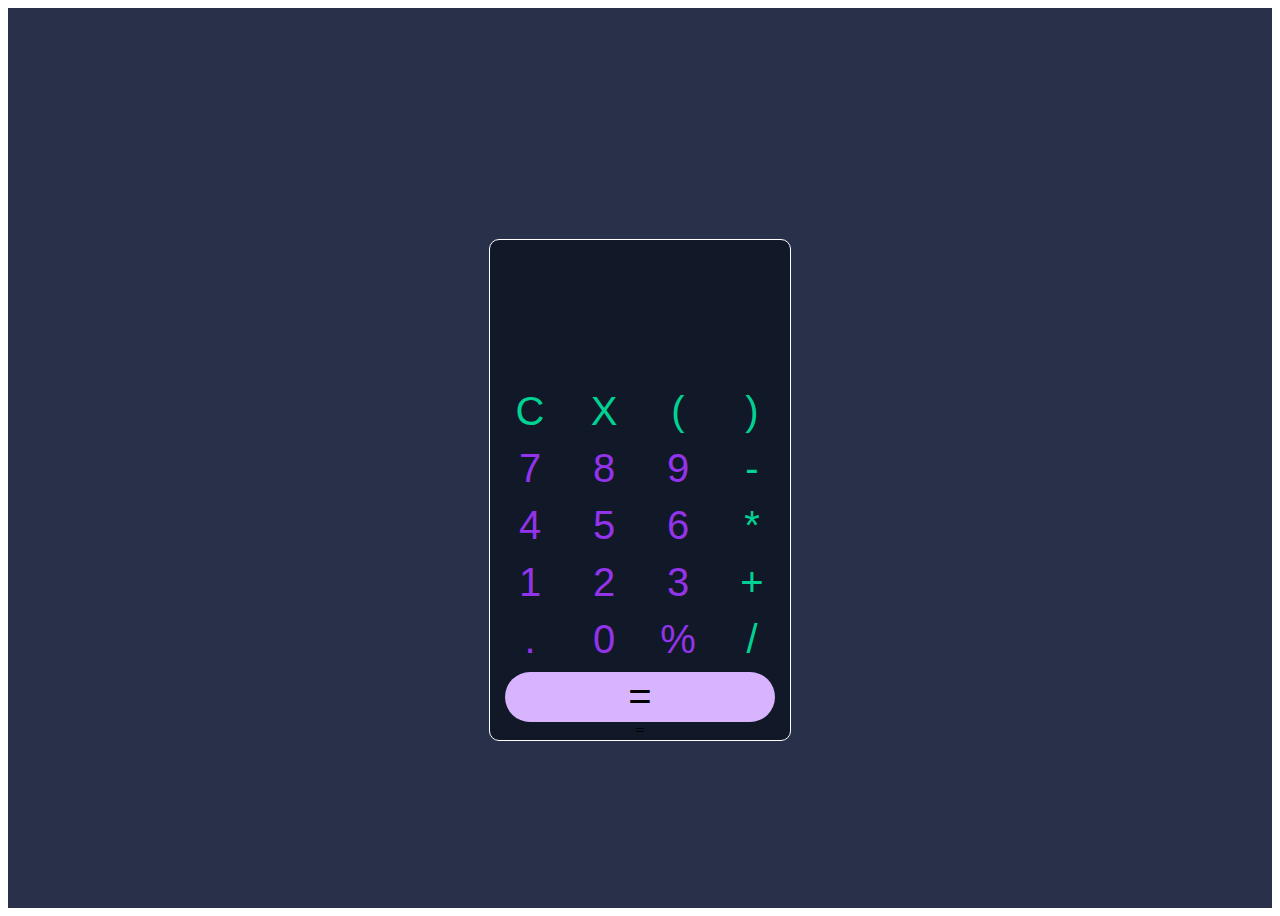
<file: index.html>
<!DOCTYPE html>
<html lang="en">

<head>
  <meta charset="UTF-8">
  <meta name="viewport" content="width=device-width, initial-scale=1.0">
  <title>Document</title>
  <link rel="stylesheet" href="style.css">

</head>

<body>
  <div class="contain .gradient-background">

    <div class="cal">
      <!-- The "readonly" attribute disables direct keyboard input, 
     but the value can still be updated via JavaScript.
     (Keyboard input is already handled by JavaScript, so no need for manual input in the input field) -->
      <input class="in" readonly>
      <div class="NUMBER">
        <button class="key operator">C</button>
        <button class="key operator">X</button>
        <button class="key operator">(</button>
        <button class="key operator">)</button>
        <button class="key ">7</button>
        <button class="key">8</button>
        <button class="key">9</button>
        <button class="key operator">-</button>

        <button class="key">4</button>
        <button class="key">5</button>
        <button class="key">6</button>
        <button class="key operator">*</button> <button class="key">1</button>
        <button class="key">2</button>
        <button class="key">3</button>
        <button class="key operator">+</button>
        <button class="key " style="text-align:center;">.</button>
        <button class="key">0</button>
        <button class="key">%</button>
        <button class="key operator">/</button>
        <button class="key operator" style="width: 90%;  color:black;  background-color:#d8b4fe; ">=</button>
      </div>=</div>
  </div>
  <script src="js.js"></script>
</body>

</html>
</file>
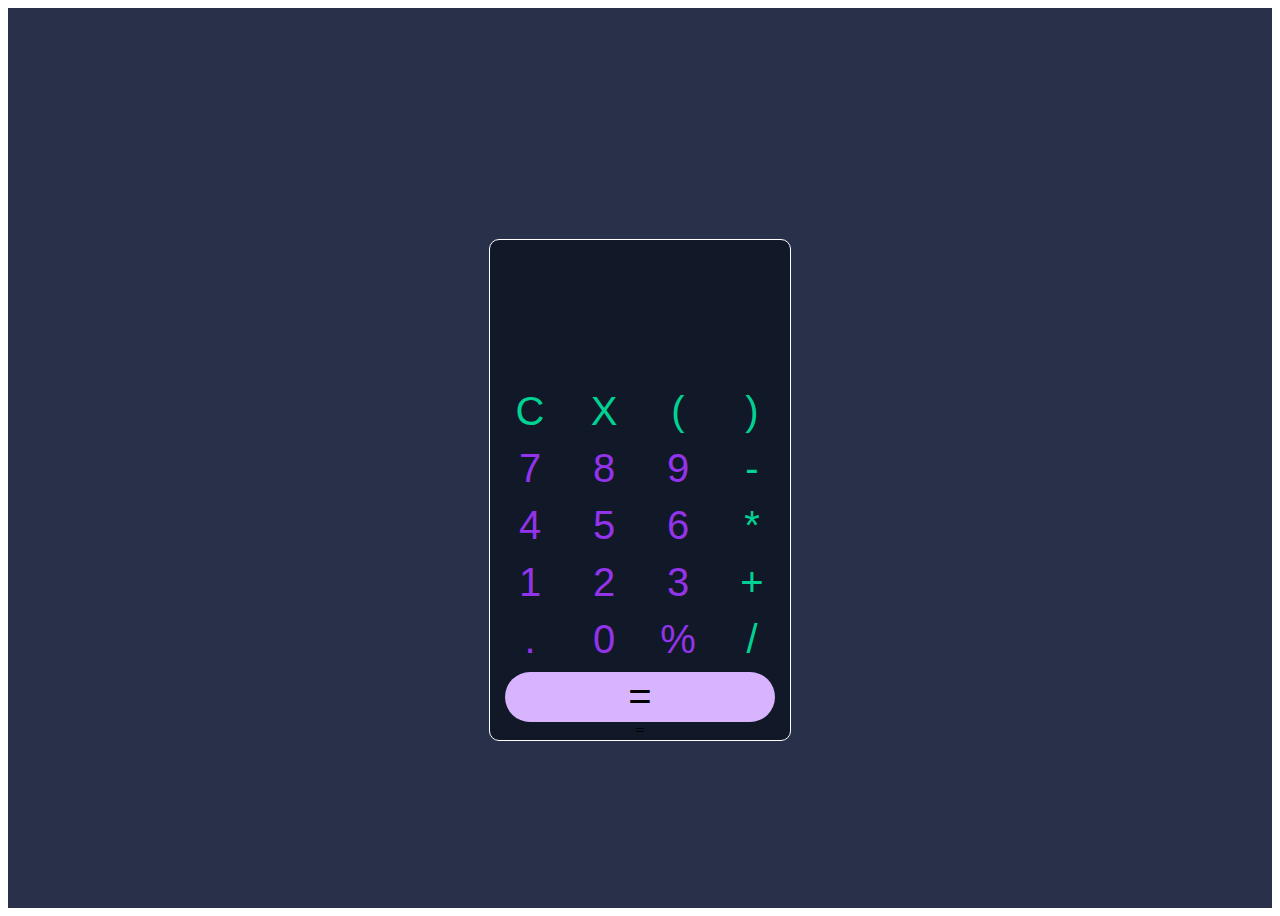
<file: index1.html>
<!DOCTYPE html>
<html lang="en">
<head>
    <meta charset="UTF-8">
    <meta name="viewport" content="width=device-width, initial-scale=1.0">
    <title>Document</title>
<link rel="stylesheet" href="style.css">

</head>
<body >

       <div class="contain .gradient-background">

 <div class="cal">
                                <input class="in">
                                   <div class="NUMBER">
                                    <button class="key operator">C</button>
                                    <button class="key operator">X</button>
                                    <button class="key operator">(</button>
                                    <button class="key operator">)</button>

                                           
                                        
                                           
                                          <button class="key ">7</button>
                                          
                                            <button class="key">8</button>
                                            <button class="key">9</button>
                                            <button class="key operator">-</button>

              
                                            <button class="key">4</button>
                                            <button class="key">5</button>
                                            <button class="key">6</button>
                                            <button class="key operator">*</button>                                              <button class="key">1</button>
                     <button class="key">2</button>
                                            <button class="key">3</button>
                                            <button class="key operator">+</button>

                                            <button class="key " style="text-align:center;">.</button>
                                            
                                            <button class="key" >0</button>
                                            <button class="key">%</button>
                         
                                            
                                            <button class="key operator">/</button>
                                        <button class="key operator" style="width: 90%;  color:black;  background-color:#d8b4fe; ">=</button>
                                   </div>

                                     
=
                    </div>



       </div>



     <script src="js.js"></script>
</body> 
</html>
</file>
<file: style.css>
.contain{
   height:100vh;
   width:100%;
   background-color:#283149;
   display: flex;
   flex-direction: column;
   justify-content: center;
   align-items: center;
   
}

.cal{
    display: flex;
    flex-direction: column;
    justify-content: center;
    align-items: center;
    margin-top:5%;
    height:500px;
    width:300px;
    background-color:#111827 ;
    border: white 1px solid;
    border-radius: 10px;
} 
input{
    color:antiquewhite;
    background-color: #111827;
    border: 0;
}
.NUMBER{
   
    height:350px;
    width:100%; 
}
.in{
    margin-top: 5px;
    margin-bottom: 5px;
    font-size: 70px;
    height: 150px;
    width:95%;

}
.key:hover{
    /* border:.5px solid white; */
    box-shadow: 30px 3px 4px 30;
    opacity: 0.5;

}

.key{
    background-color:#111827;
    color:#9333ea;;
    margin-top: 7px;
    margin-left: 15px;
    margin-right:5px;
    height:50px;
    width:50px;
    border-radius: 100px;
    font-size: 40px;
    border: 0;
}
.operator{
    color:#01d293;
 
    /* background-color:  ora; */
    /* color: #ffffff; */
}
</file>
